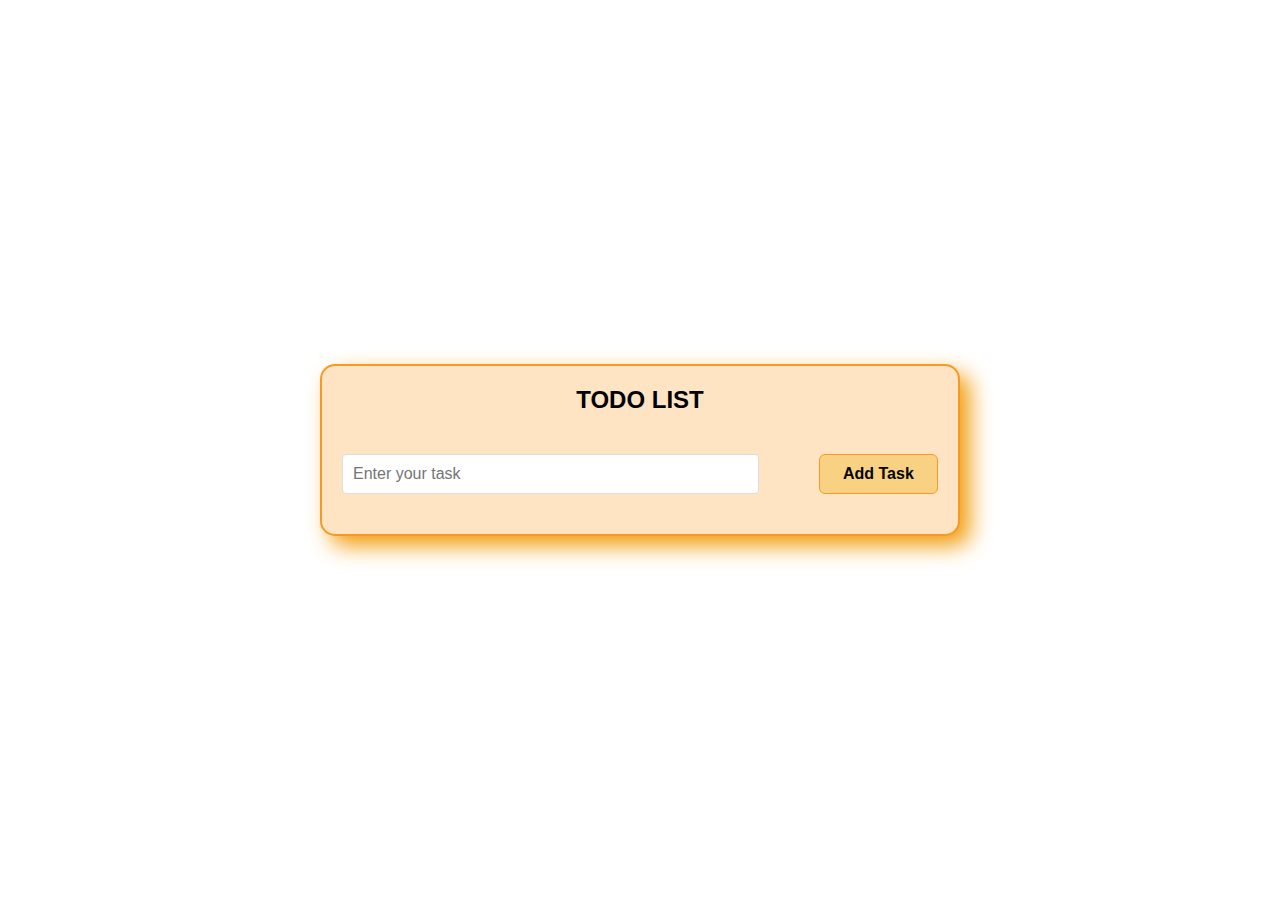
<file: Todo List/index.html>
<!DOCTYPE html>
<html lang="en">
<head>
    <meta charset="UTF-8">
    <meta name="viewport" content="width=device-width, initial-scale=1.0">
    <title>Todo List</title>
    <link rel="stylesheet" href="style.css"/>
</head>
<body>

    <div class="container">

        <h1>TODO LIST</h1>

        <div class="task-form">
            
            <input type="text" id="task-input" placeholder="Enter your task"/>
            <button id="add-task-btn">Add Task</button>

        </div>


        <ul id="task-list">

            <!-- <li>
                <div class="task">
                    <div class="task-text-n-date">
                        <span class="task-text">task 101</span>
                        <span class="task-date">today at 11:21</span>
                    </div>
    
                    <div class="task-actions">
                        <button class="edit-btn">Edit</button>
                        <button class="delete-btn">Delete</button>
                        <button class="toggle-btn">Complted</button>
                </div>
            </li> -->

            <!-- <li class="completed">
                <div class="task">
                    <div class="task-text-n-date">
                        <span class="task-text">task 101</span>
                        <span class="task-date">today at 11:21</span>
                    </div>
    
                    <div class="task-actions">
                        <button class="edit-btn">Edit</button>
                        <button class="delete-btn">Delete</button>
                        <button class="toggle-btn">Complited</button>
                </div>
            </li> -->

            <!-- <div class="task">
                <div class="task-text-n-date">
                    <span class="task-text">task 101</span>
                    <span class="task-date">today at 11:21</span>
                </div>

                <div class="task-actions">
                    <button class="edit-btn">Edit</button>
                    <button class="delete-btn">Delete</button>
                    <button class="toggle-btn">Complted</button>
            </div> -->

        </ul>

    
    </div>
    
    <script src="script.js"></script>
</body>
</html>
</file>
<file: Todo List/style.css>
*{

    margin: 0;
    padding: 0;
    box-sizing: border-box;

}


/* #cursor {

    position: fixed;
    top: calc(var(--cursor-size)* -0.5);
    left: calc(var(--cursor-size)* -0.5);
    mix-blend-mode: difference;
    filter: url('#goo');
}

.cursor-circle {

    position: absolute;
    top: 0;
    left: 0;
    width: var(--cursor-size);
    height: var(--cursor-size);
    border-radius: var(--cursor-size);
    transform-origin: center center;

} */

body {

    font-family: Arial, Helvetica, sans-serif;
    display: flex;
    justify-content: center;
    align-items: center;
    height: 100vh;
    margin: 0;
}

.container {

    
    padding: 20px;
    width: 50vw;
    border-radius: 15px;
    box-shadow: 10px 10px 22px rgb(241, 157, 13);
    background-color: bisque;
    text-align: center;
    border: 2px solid rgb(248, 153, 38);
}

h1 {

    font-size: 1.5rem;
    font-weight: bold;
    margin-bottom: 40px;
}

.task-form {
    
    display: flex;
    justify-content: space-between;
    margin-bottom: 20px;

    
    
}

#task-input {

    width: 70%;
    padding: 10px;
    font-size: 1rem;
    border: 1px solid #ddd;
    border-radius: 4px;
}

#add-task-btn {

    width: 20%;
    padding: 10px;
    font-size: 1rem;
    font-weight: bold;
    border: 1px solid rgb(248, 153, 38);
    border-radius: 6px;
    background-color: rgb(248, 209, 130);
    color: rgb(4, 4, 4);
    cursor: pointer;
    transition: 0.3s;
}

#add-task-btn:hover {

    background-color:rgb(247, 189, 53) ;
    box-shadow: 3px 3px 5px rgb(235, 185, 123);
}

.task {

    display: flex;
    justify-content: space-between;
    align-items: center;
    width: 100%;
    margin: 10px 0;
    flex-wrap: wrap;

}

.task-text-n-date {

    display: flex;
    flex-direction: column;
    text-align: left;
    max-width: 60%;
    
}

.task-actions {

    width: 230px;
    display: flex;
    gap: 5px;
    margin-bottom: 5px;
    
}

.task-date {
    
    font-size: 10px;
    margin-top: 5px;
}

ul {
    list-style-type: none;
    padding: 0;

}

li {
    display: flex;
    justify-content: space-between;
    align-items: center;
    padding: 10px;
    margin: 10px 0;
    border-radius: 4px;
    border: 1px solid rgb(235, 185, 123);
    box-shadow: 2px 2px 2px rgb(235, 185, 123);
    transition: 0.3s;
    /* background-color: rgb(248, 209, 130); */   
}

li:hover {
    background-color: rgb(248, 209, 130);
    box-shadow: 2px 2px 8px rgb(235, 185, 123);
}

li.completed {
    text-decoration: line-through;
    border: 2px solid #BE3144;
    background-color: #BE3144;
}

li.completed:hover {
    border: #BE3144;
    background-color: #BE3144;
    box-shadow: 2px 2px 8px #BE3144;
}

button {

    padding: 5px 10px;
    border: 1px solid black;
    border-radius: 4px;
    transition: 0.3s;
}

button:hover {

    background-color: #D99D81;
    cursor: pointer;
}

@media (max-width: 768px) {

    .container {

        width: 80vw;
    }

    .task-form {

        flex-direction: column;
    }

    #task-input {

        width: 100%;
    }

    #add-task-btn {

        width: 100%;
    }

    .task {

        flex-direction: column;
    }

    .task-actions {

        width: 100%;
    }

    .task-text-n-date {

        max-width: 100%;
    }

    li {

        flex-direction: column;
    }

    li.completed {

        text-decoration: none;
    }

    li.completed:hover {

        background-color: rgb(248, 209, 130);
    }

}
</file>
